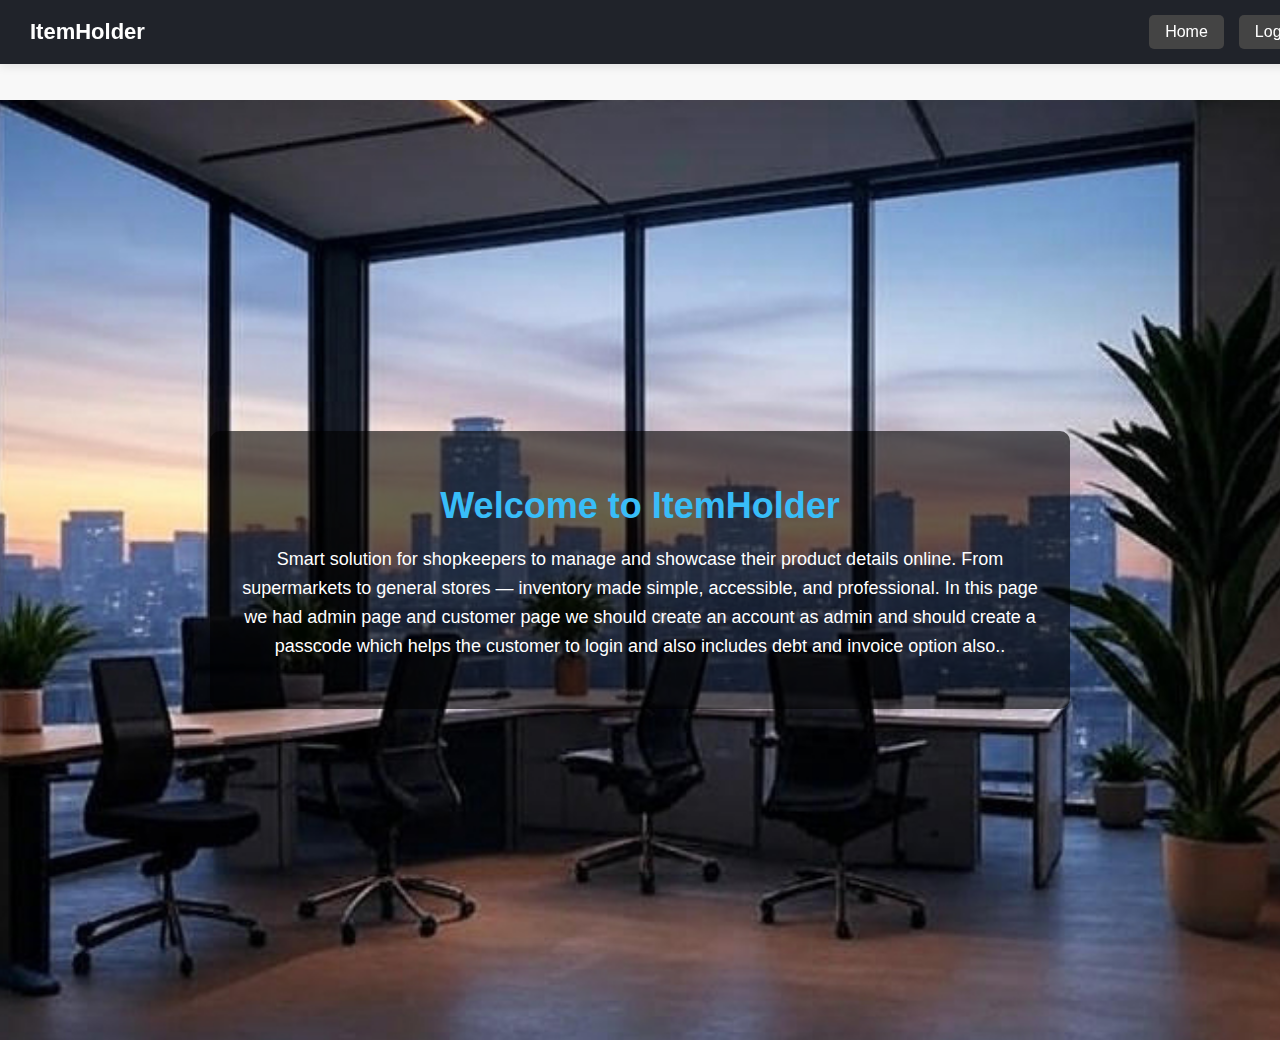
<file: index.html>
﻿<!DOCTYPE html>
<html lang="en">
<head>
  <meta charset="UTF-8" />
  <meta name="viewport" content="width=device-width, initial-scale=1.0"/>
  <title>ItemHolder - Home</title>
  <link rel="stylesheet" href="style.css" />
</head>
<body>
  <header class="navbar">
    <div class="logo">
      ItemHolder
    </div>
    <nav class="nav-links">
      <a href="index.html">Home</a>
      <!-- Removed Debt Button -->
      <button onclick="openLoginModal()">Login</button>
    </nav>
  </header>

  <div class="hero">
    <div class="overlay">
      <h1>Welcome to ItemHolder</h1>
      <p>Smart solution for shopkeepers to manage and showcase their product details online. From supermarkets to general stores — inventory made simple, accessible, and professional.
In this page we had admin page and customer page we should create an account as admin and should create a passcode which helps the customer to login and also includes debt and invoice option also..</p>
    </div>
  </div>

  <div id="loginModal" class="modal">
    <div class="modal-content">
      <span class="close" onclick="closeLoginModal()">&times;</span>
      <h2>Login As</h2>
      <button onclick="window.location.href='admin.html'">Admin</button>
      <button onclick="redirectToCustomer()">Customer</button>
    </div>
  </div>

  <script>
    function openLoginModal() {
      document.getElementById('loginModal').style.display = 'block';
    }

    function closeLoginModal() {
      document.getElementById('loginModal').style.display = 'none';
    }

    function redirectToCustomer() {
      window.location.href = 'customer-login.html';
    }

    window.onclick = function(e) {
      if (e.target === document.getElementById('loginModal')) closeLoginModal();
    };
  </script>
</body>
</html>
</file>
<file: style.css>
body {
  margin: 0;
  font-family: 'Segoe UI', sans-serif;
  background: #f8f8f8;
}

.navbar {
  background-color: #20232a;
  color: white;
  padding: 15px 30px;
  display: flex;
  justify-content: space-between;
  align-items: center;
  position: fixed;
  top: 0;
  width: 100%;
  z-index: 999;
  box-shadow: 0 2px 10px rgba(0, 0, 0, 0.1);
  flex-wrap: wrap;
}

.logo {
  font-size: 22px;
  font-weight: 600;
}

.nav-links {
  display: flex;
  gap: 15px;
  flex-wrap: wrap;
}

.nav-links a,
.nav-links button {
  color: white;
  text-decoration: none;
  font-size: 16px;
  background-color: #444;
  padding: 8px 16px;
  border: none;
  border-radius: 5px;
  cursor: pointer;
  transition: all 0.3s ease;
}

.nav-links button:hover,
.nav-links a:hover {
  background-color: #666;
}

.hero {
  margin-top: 100px;
  background: url('business-bg.jpg') no-repeat center center/cover;
  height: 100vh;
  display: flex;
  justify-content: center;
  align-items: center;
  padding: 20px;
  text-align: center;
}

.overlay {
  background: rgba(0, 0, 0, 0.6);
  padding: 30px;
  border-radius: 10px;
  color: white;
  max-width: 800px;
  width: 100%;
}

.overlay h1 {
  font-size: 36px;
  margin-bottom: 1rem;
  color: #38bdf8;
}

.overlay p {
  font-size: 18px;
  line-height: 1.6;
}

.modal {
  display: none;
  position: fixed;
  z-index: 1000;
  left: 0;
  top: 0;
  width: 100%;
  height: 100%;
  background-color: rgba(0, 0, 0, 0.4);
}

.modal-content {
  background: #fff;
  margin: 10% auto;
  padding: 20px;
  width: 300px;
  border-radius: 8px;
  text-align: center;
}

.modal-content input {
  padding: 10px;
  width: 90%;
  margin: 8px 0;
}

.modal-content button {
  padding: 10px 15px;
  margin: 5px;
  cursor: pointer;
  background-color: #20232a;
  color: white;
  border: none;
  border-radius: 5px;
}

.close {
  float: right;
  font-size: 20px;
  cursor: pointer;
  color: #333;
}

@media (max-width: 768px) {
  .navbar {
    flex-direction: column;
    align-items: flex-start;
    padding: 10px 20px;
  }

  .nav-links {
    width: 100%;
    flex-direction: column;
    margin-top: 10px;
  }

  .nav-links a,
  .nav-links button {
    width: 100%;
    font-size: 15px;
    padding: 10px;
  }

  .hero {
    height: auto;
    margin-top: 80px;
  }

  .overlay h1 {
    font-size: 28px;
  }

  .overlay p {
    font-size: 16px;
    padding: 0 10px;
  }

  .modal-content {
    width: 90%;
    margin-top: 30%;
  }
}
</file>
